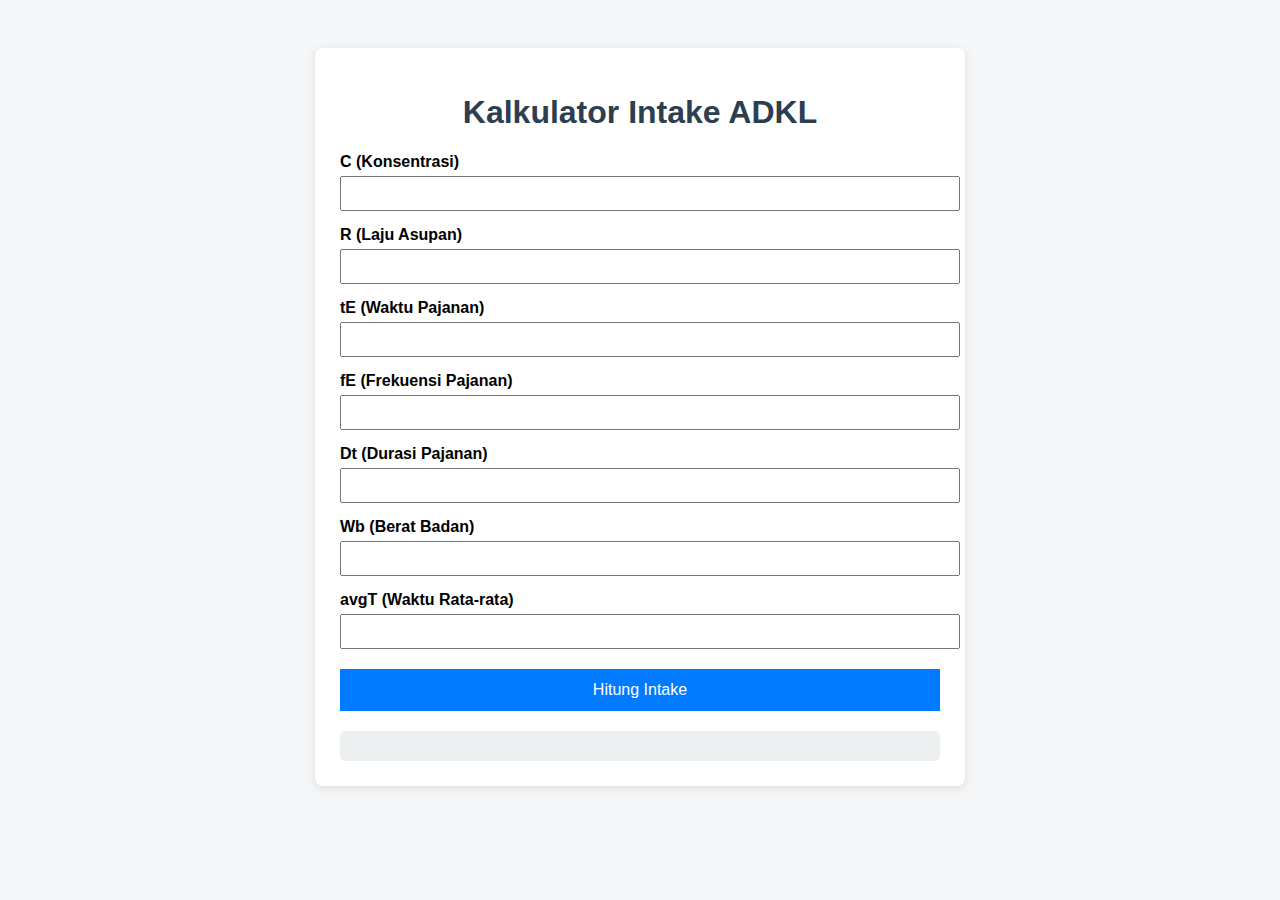
<file: index.html>
<!DOCTYPE html>
<html lang="id">
<head>
  <meta charset="UTF-8">
  <title>Kalkulator Intake ADKL</title>
  <style>
    body {
      font-family: Arial, sans-serif;
      background: #f4f6f8;
      padding: 40px;
    }
    .container {
      max-width: 600px;
      background: #ffffff;
      padding: 25px;
      margin: auto;
      border-radius: 8px;
      box-shadow: 0 2px 10px rgba(0,0,0,0.1);
    }
    h1 {
      text-align: center;
      color: #2c3e50;
    }
    label {
      font-weight: bold;
      margin-top: 15px;
      display: block;
    }
    input {
      width: 100%;
      padding: 8px;
      margin-top: 5px;
    }
    button {
      margin-top: 20px;
      width: 100%;
      padding: 12px;
      background: #007bff;
      color: white;
      border: none;
      font-size: 16px;
      cursor: pointer;
    }
    button:hover {
      background: #0056b3;
    }
    .result {
      margin-top: 20px;
      padding: 15px;
      background: #ecf0f1;
      border-radius: 5px;
      font-weight: bold;
    }
  </style>
</head>
<body>

<div class="container">
  <h1>Kalkulator Intake ADKL</h1>

  <label>C (Konsentrasi)</label>
  <input type="number" id="C">

  <label>R (Laju Asupan)</label>
  <input type="number" id="R">

  <label>tE (Waktu Pajanan)</label>
  <input type="number" id="tE">

  <label>fE (Frekuensi Pajanan)</label>
  <input type="number" id="fE">

  <label>Dt (Durasi Pajanan)</label>
  <input type="number" id="Dt">

  <label>Wb (Berat Badan)</label>
  <input type="number" id="Wb">

  <label>avgT (Waktu Rata-rata)</label>
  <input type="number" id="avgT">

  <button onclick="hitung()">Hitung Intake</button>

  <div class="result" id="hasil"></div>
</div>

<script>
  function hitung() {
    const C = parseFloat(document.getElementById('C').value) || 0;
    const R = parseFloat(document.getElementById('R').value) || 0;
    const tE = parseFloat(document.getElementById('tE').value) || 0;
    const fE = parseFloat(document.getElementById('fE').value) || 0;
    const Dt = parseFloat(document.getElementById('Dt').value) || 0;
    const Wb = parseFloat(document.getElementById('Wb').value) || 0;
    const avgT = parseFloat(document.getElementById('avgT').value) || 0;

    if (Wb === 0 || avgT === 0) {
      document.getElementById('hasil').innerText =
        "Wb dan avgT tidak boleh nol";
      return;
    }

    const intake = (C * R * tE * fE * Dt) / (Wb * avgT);

    document.getElementById('hasil').innerText =
      "Nilai Intake ADKL = " + intake.toExponential(4);
  }
</script>

</body>
</html>
</file>
